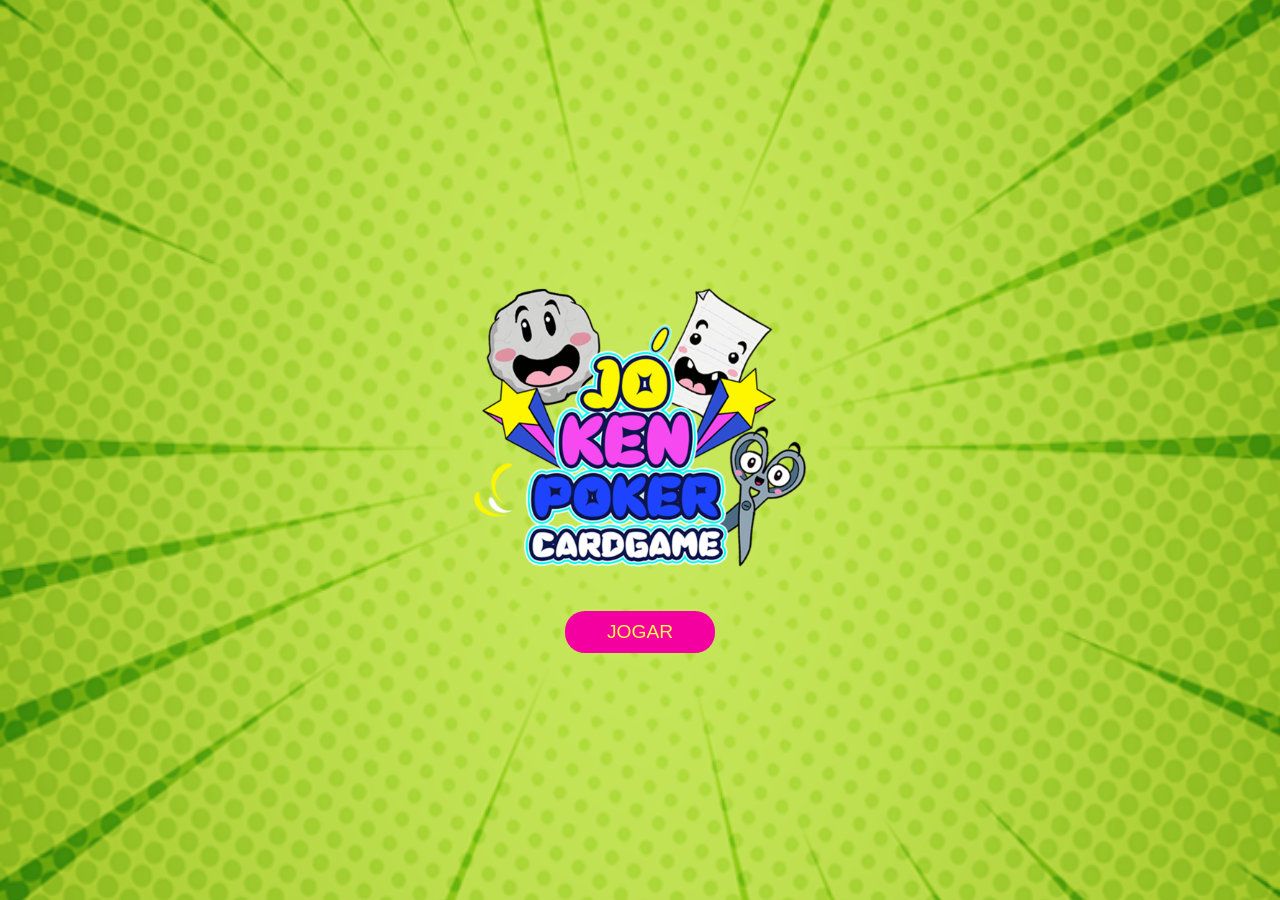
<file: index.html>
<!DOCTYPE html>
<html lang="pt-BR">
<head>
    <meta charset="UTF-8">
    <meta name="viewport" content="width=device-width, initial-scale=1.0">
    <title>Jogo da Véia - JoKenPoker</title>
    <link rel="stylesheet" href="style.css">
</head>
<body>
    <div class="game-container-comeco">
            <div class="logo-comeco">
                <img src="logojokenpoker.png" alt="logojokenpoker" />
            </div>

            <div class="botao">
                <a href="jogo.html"><button class="jogar">JOGAR</button></a>
            </div>
    </div>



    <script src="script.js"></script>
    <script src="somentrepags.js"></script>
</body>
</html>
</file>
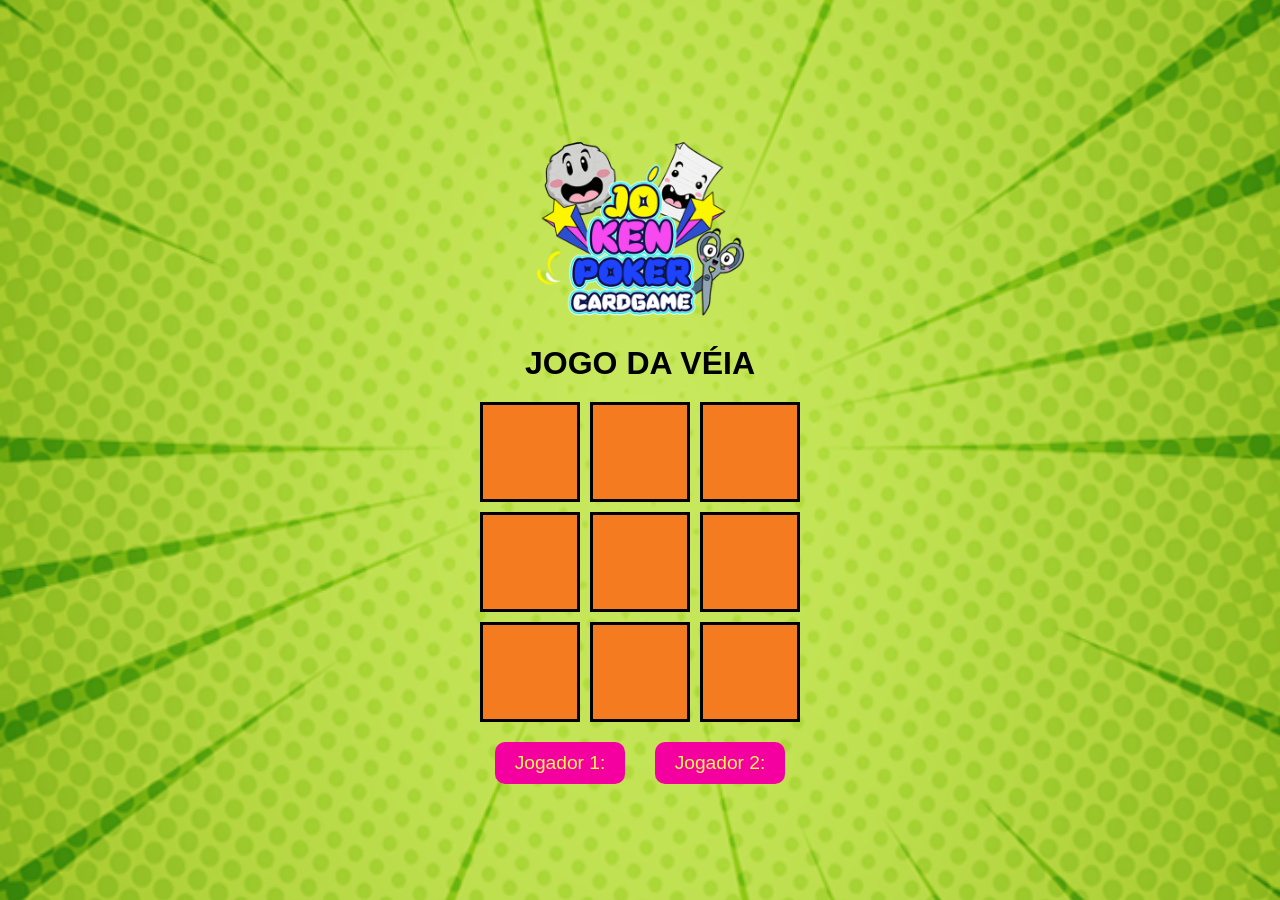
<file: jogo.html>
<!DOCTYPE html>
<html lang="pt-BR">
<head>
    <meta charset="UTF-8">
    <meta name="viewport" content="width=device-width, initial-scale=1.0">
    <title>Jogo da Véia - JoKenPoker</title>
    <link rel="stylesheet" href="style.css">
    <audio id="background-music" autoplay loop>
        <source src="sons/fundinho.mp3" type="audio/mpeg">
    </audio>
</head>
<body>
    <div class="game-container">
        <header>
            <div class="logo">
                <img src="logojokenpoker.png" alt="logojokenpoker" />
            </div>
            <h1>JOGO DA VÉIA</h1>
        </header>
        <div class="grid">
            <div id="play-sound" class="cell" data-cell></div>
            <div id="play-sound" class="cell" data-cell></div>
            <div id="play-sound" class="cell" data-cell></div>
            <div id="play-sound" class="cell" data-cell></div>
            <div id="play-sound" class="cell" data-cell></div>
            <div id="play-sound" class="cell" data-cell></div>
            <div id="play-sound" class="cell" data-cell></div>
            <div id="play-sound" class="cell" data-cell></div>
            <div id="play-sound" class="cell" data-cell></div>
        </div>


        <div class="scoreboard">
            <div class="score">
                <p>Jogador 1: <span id="scorePlayer1"></span></p>
            </div>
            <div class="score">
                <p>Jogador 2: <span id="scorePlayer2"></span></p>
            </div>
        </div>

    </div>

    </div>

    <script src="script.js"></script>
    <script src="som.js"></script>
</body>
</html>
</file>
<file: style.css>
* {
    margin: 0;
    padding: 0;
    box-sizing: border-box;

}

body {
    font-family: 'Arial', sans-serif;
    background-image: url(fundoverdejokenpoker.png);
    background-position: center;
    background-repeat: no-repeat;
    background-size: cover;
    display: flex;
    justify-content: center;
    align-items: center;
    height: 100vh;
    overflow: hidden;
    animation: rotateBackground 10s linear infinite;
}

.game-container {
    text-align: center;
    max-width: 400px;
    animation: animacao 2s ease 0s 1 normal forwards
}

header {
    margin-bottom: 20px;
}

.logo img {
    width: 25vh;
    height: auto;
}

.logo-comeco img {
    width: 40vh;
    height: auto;
    animation: logo-animacao 2s ease 0s 1 normal forwards;
}

@keyframes logo-animacao {
    0% {
        animation-timing-function: ease-in;
        opacity: 0;
        transform: translateY(-250px);
    }

    38% {
        animation-timing-function: ease-out;
        opacity: 1;
        transform: translateY(0);
    }

    55% {
        animation-timing-function: ease-in;
        transform: translateY(-65px);
    }

    72% {
        animation-timing-function: ease-out;
        transform: translateY(0);
    }

    81% {
        animation-timing-function: ease-in;
        transform: translateY(-28px);
    }

    90% {
        animation-timing-function: ease-out;
        transform: translateY(0);
    }

    95% {
        animation-timing-function: ease-in;
        transform: translateY(-8px);
    }

    100% {
        animation-timing-function: ease-out;
        transform: translateY(0);
    }


}

h1 {
    color: #000000;
    font-size: 2rem;
    margin-bottom: 20px;
}

.grid {
    display: grid;
    grid-template-columns: repeat(3, 1fr);
    gap: 10px;
    margin-bottom: 20px;
}

.cell {
    width: 100px;
    height: 100px;
    background-color: #f47b20;
    border: 3px solid #000;
    display: flex;
    justify-content: center;
    align-items: center;
    font-size: 2rem;
    cursor: pointer;
}

.cell img {
    max-width: 100%;
    max-height: 100%;
}

@keyframes animacao {
    from {
        transform: scale(0);
        opacity: 0;
    }

    to {
        transform: scale(1);
        opacity: 1;
    }
}

.animacao-elemento {
    animation: animacao 0.5s ease-out;
}

.result {
    display: flex;
    justify-content: space-around;
}

button {
    background-color: #f400a1;
    color: #fffa4c;
    border: none;
    padding: 10px 20px;
    font-size: 1.2rem;
    cursor: pointer;
}

.scoreboard {
    margin-top: 20px;
    display: flex;
    justify-content: space-around;
}

.score {
    background-color: #f400a1;
    padding: 10px 20px;
    border-radius: 10px;
    color: #fffa4c;
    font-size: 1.2rem;
}

.jogar {
    border-radius: 20px;
    width: 150px;
    animation: botao-animacao 1s alternate infinite; 
}

@keyframes botao-animacao {
    0% {
        transform: scale(1);
    }

    100% {
        transform: scale(1.2);
    }
}

button:hover {
    background-color: #ff00d4;
}

.game-container-comeco {
    justify-content: center;
    display: flex;
    align-items: center;
    flex-direction: column;
}

@keyframes rotateBackground {
    0% {
        background-position: center top;
    }

    25% {
        background-position: right center;
    }

    50% {
        background-position: center bottom;
    }

    75% {
        background-position: left center;
    }

    100% {
        background-position: center top;
    }
}
</file>
